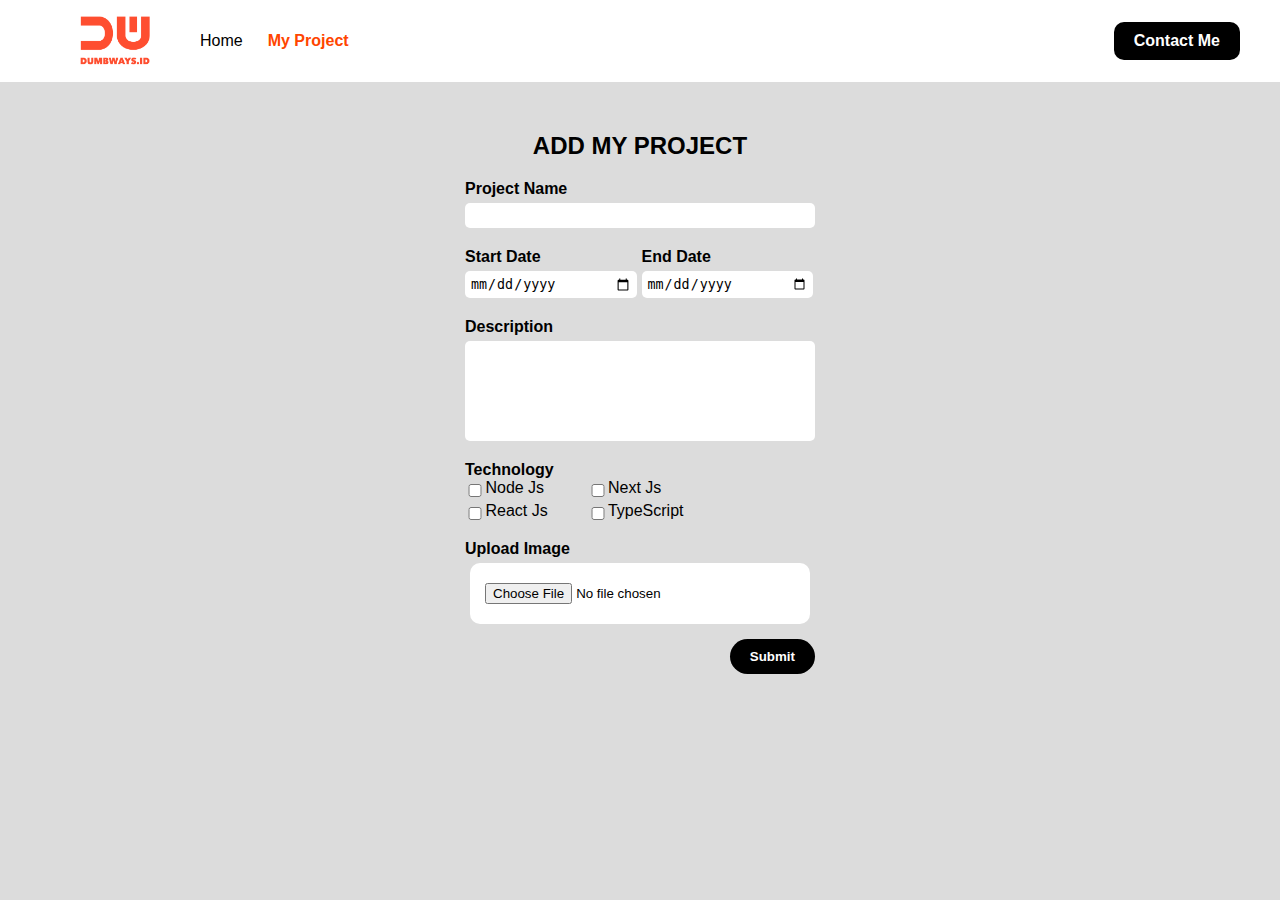
<file: index.html>
<html lang="en">
<head>
    <meta charset="UTF-8">
    <meta name="viewport" content="width=device-width, initial-scale=1.0">
    <title>Document</title>
    <link rel="stylesheet" href="./assets/css/style.css">
</head>
<body>
    <nav>
        <div class="nav-left">
            <ul>
                <img src="./assets/img/dumbways-logo.png" alt="logo-brand">
                <li>
                    <a href="">Home</a>
                </li>
                <li class="active">
                    <a href="">My Project</a>
                </li>
            </ul>
        </div>

        <div class="nav-right">
            <a href="#">Contact Me</a>
        </div>
    </nav>
    <form action="">
        <h2>ADD MY PROJECT</h2>
        <div class="projectName">
            <label for="projectName">Project Name</label>
            <input type="text" id="projectName" required>
        </div>
        <div class="wrap-date">
            <div class="startDate">
                <label for="startDate">Start Date</label>
                <input type="date" id="startDate" required>
            </div>
            <div class="endDate">
                <label for="endDate">End Date</label>
                <input type="date" id="endDate" required>
            </div>
        </div>
        <div class="description">
            <label for="description">Description</label>
            <textarea name="" id="description" cols="30" rows="10" required></textarea>
        </div>
        <div class="technology" id="technology">
            <label for="">Technology</label>
            <div class="wrap-technology">
                <input type="checkbox" name="mycheckbox" id="mycheckbox1" value="nodejs">
                <label for="nodejs">Node Js</label>
                <input type="checkbox" name="mycheckbox" id="mycheckbox2" value="nextjs">
                <label for="nextjs">Next Js</label>
            </div>
            <div class="technology-wrap">
                <input type="checkbox" name="mycheckbox" id="mycheckbox3" value="reactjs">
                <label for="reactjs">React Js</label>
                <input type="checkbox" name="mycheckbox" id="mycheckbox4" value="typescript">
                <label for="typescript">TypeScript</label>
            </div>
        </div>
        <div class="uploadImage">
            <label for="image">Upload Image</label>
            <div>
                <input type="file" id="input-image" required>
            </div>
        </div>
        <div class="btnSubmit">
            <button type="input" onclick="addProject(event)">Submit</button>
        </div>
    </form>
    <div class="wrap-project" id="wrap-project"></div>
    <script src="./assets/js/script.js"></script>
</body>
</html>
</file>
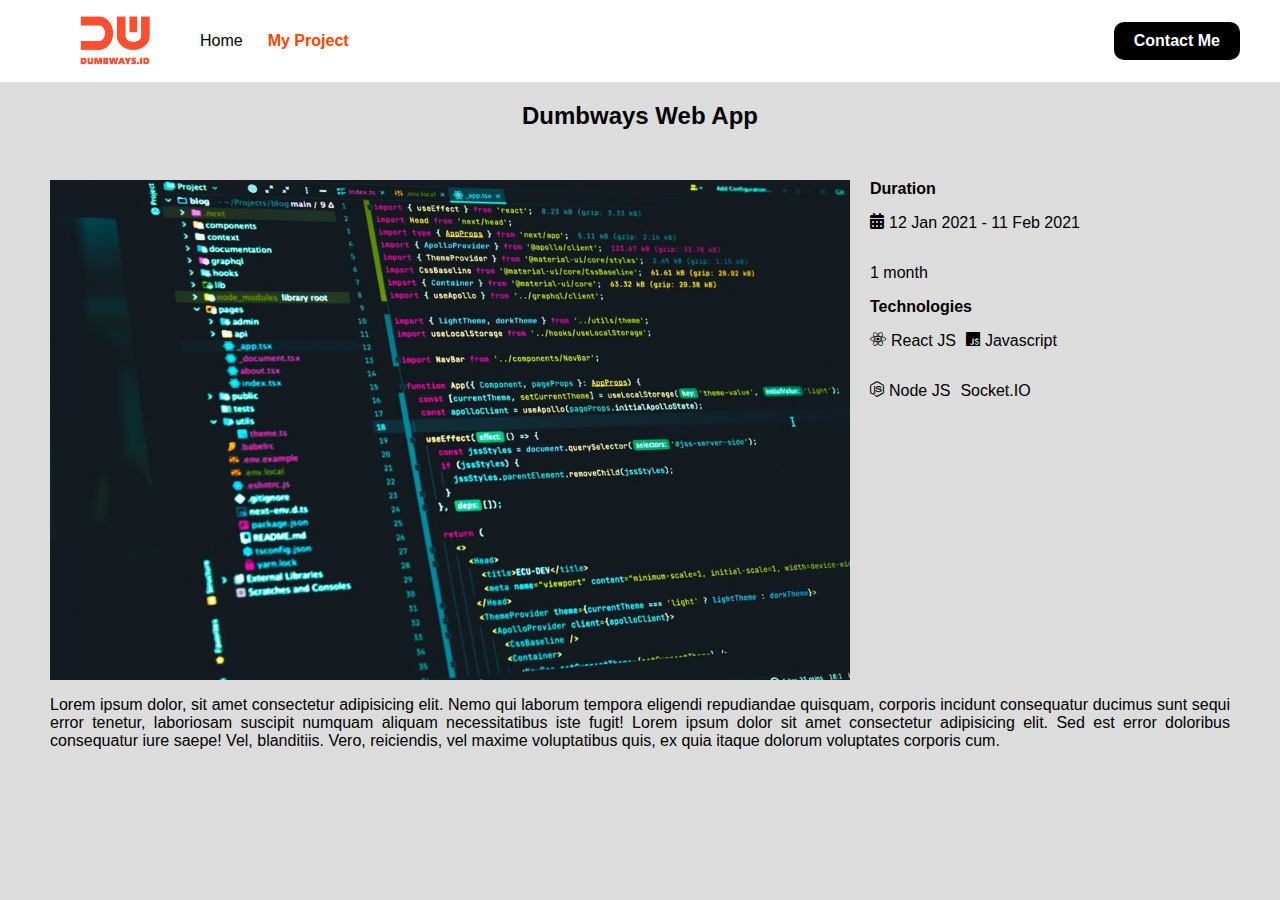
<file: detail-project.html>
<!DOCTYPE html>
<html lang="en">
<head>
    <meta charset="UTF-8">
    <meta name="viewport" content="width=device-width, initial-scale=1.0">
    <title>Document</title>
    <link rel="stylesheet" href="./assets/css/style.css">
    <link rel="stylesheet" href="https://cdnjs.cloudflare.com/ajax/libs/font-awesome/6.5.1/css/all.min.css">
</head>
<body>
    <nav>
        <div class="nav-left">
            <ul>
                <img src="./assets/img/dumbways-logo.png" alt="logo-brand">
                <li>
                    <a href="">Home</a>
                </li>
                <li class="active">
                    <a href="">My Project</a>
                </li>
            </ul>
        </div>

        <div class="nav-right">
            <a href="#">Contact Me</a>
        </div>
    </nav>
    <h2>Dumbways Web App</h2>
    <div class="detail-project">
        <div class="wrap-image">
            <img src="./assets/img/coding1.jpg" id="input-image" alt="">
            <div class="detail-content">
                <label for="duration"><b>Duration</b></label>
                <div class="wrap-date">
                    <i class="fa-solid fa-calendar-days"></i><p>12 Jan 2021 - 11 Feb 2021</p>
                </div>
                <p>1 month</p>
                <label for="technologies"><b>Technologies</b></label>
                <div class="wrap-technology-view">
                    <i class="fa-brands fa-react"></i><p class="technology1">React JS</p>
                    <i class="fa-brands fa-js"></i><p class="technology2">Javascript</p>
                </div>
                <div class="technology-wrap-view" id="technology-wrap-view">
                    <i class="fa-brands fa-node-js"></i><p class="technology3">Node JS</p>
                    <p class="technology4">Socket.IO</p>
                </div>
            </div>
        </div>
        <div class="wrap-content">
            <p>Lorem ipsum dolor, sit amet consectetur adipisicing elit. Nemo qui laborum tempora eligendi repudiandae quisquam, corporis incidunt consequatur ducimus sunt sequi error tenetur, laboriosam suscipit numquam aliquam necessitatibus iste fugit! Lorem ipsum dolor sit amet consectetur adipisicing elit. Sed est error doloribus consequatur iure saepe! Vel, blanditiis. Vero, reiciendis, vel maxime voluptatibus quis, ex quia itaque dolorum voluptates corporis cum.</p>
        </div>
    </div>
    <script src="./assets/js/script.js"></script>
</body>
</html>
</file>
<file: assets/css/style.css>
body{
    margin: 0;
    font-family: Arial, Helvetica, sans-serif;
    background-color: rgb(220, 220, 220);
}
nav{
    display: flex;
    align-items: center;
    justify-content: space-between;
    background-color: rgb(255, 255, 255);
    padding: 0 40px;
}

nav .nav-left ul{
    display: flex;
    align-items: center;
}
nav div ul img{
    width: 70px;
    height: 50px;
    margin-right: 50px;
}
nav .nav-left ul li{
    list-style-type: none;
    margin-right: 25px;
}
nav .nav-left ul .active a{
    color: orangered;
    font-weight: bold;
}
nav .nav-left ul li a{
    text-decoration: none;
    color: black;
}
nav .nav-right a{
    text-decoration: none;
    background-color: black;
    color: white;
    padding:10px 20px;
    border-radius: 10px;
    font-weight: bold;
    border: none;
    display: flex;
}
form{
    width: 350px;
    margin: 50px auto;
}
h2{
    text-align: center;
}
i{
    margin: 15px 5px 0px 0px;
}
input, textarea{
    width: 100%;
    border-radius: 5px;
    margin: 5px 0px;
    padding: 5px;
    border: 1px;
}
textarea{
    resize: none;
    height: 100px;
}
form div label{
    font-weight: bold;
}
.projectName{
    margin: 15px 0px;
}
.wrap-date{
    display: flex;
    margin-top: 15px;
    margin-bottom: 0px;
}
.startDate{
    width: 49%;
    margin-right: 5px;
}
.endDate{
    width: 49%;
}
.description{
    margin: 15px 0px;
}
.wrap-technology{
    display: flex;
    width: 70%;
}
.wrap-technology label{
    width: 50%;
    font-weight: unset;
}
.wrap-technology input{
    width: 10%;
}
.technology-wrap{
    display: flex;
    width: 70%;   
}
.technology-wrap label{
    width: 50%;
    font-weight: unset;
}
.technology-wrap input{
    width: 10%;
}
form div button{
    background-color: black;
    color: white;
    padding:10px 20px;
    border-radius: 20px;
    border: none;
    font-weight: bold;
}
.uploadImage{
    margin: 15px 0px;
}
.uploadImage div{
    margin: 5px;
    background-color: white;
    padding:10px;
    border-radius: 10px;
}
.btnSubmit{
    display: flex;
    justify-content: flex-end;
    margin: 15px 0px;
}
.mylistProject{
    width: 100%;
    margin: auto;
    background-color: rgb(255, 255, 255);
}
.wrap-project{
    display: flex;
    margin: auto;
    width: 100%;
}
.wrap-project div img{
    width: 100%;
    height: 300px;
}
.card{
    width: 50%;
    text-align: justify;
    margin: auto;
    box-shadow: 2px 2px 10px rgba(0, 0, 0, 0.3);
    border-radius: 10px;
    padding: 10px;
}
.wrap-date-view{
    display: flex;
    font-style: italic;
    color: coral;
}
.dateStart{
    margin-right: 10px;
}
.form-technology a img{
    margin: 50px 0;
    width: 30px;
    height: 30px;
}
.form-technology a{
    text-decoration: none;
}
.form-technology{
    margin: 0px;
}
.form-button{
    display: flex;
    margin: 0px 0px;
}
.detail{
    justify-content: flex-start;
    width: 49%;
    margin-right: 5px;
}
.detail a{
    text-decoration: none;
    color: black;
}
.delete{
    justify-content: flex-end;
    width: 49%;
}
.wrap-image{
    display: flex;
}
.wrap-date{
    display: flex;
    margin: auto;
    width: 100%;
}
.wrap-image img{
    width: 800px;
    height: 500px;
}.detail-project{
    margin: 50px;
}
.detail-content{
    margin-left: 20px;
}
.wrap-technology-view{
    display: flex;
    margin-right: 5px;
}
.technology1{
    margin-right: 10px;
}
.technology-wrap-view{
    display: flex;
    margin-right: 5px;
}
.technology3{
    margin-right: 10px;
}
.wrap-content{
    text-align: justify;
}
</file>
